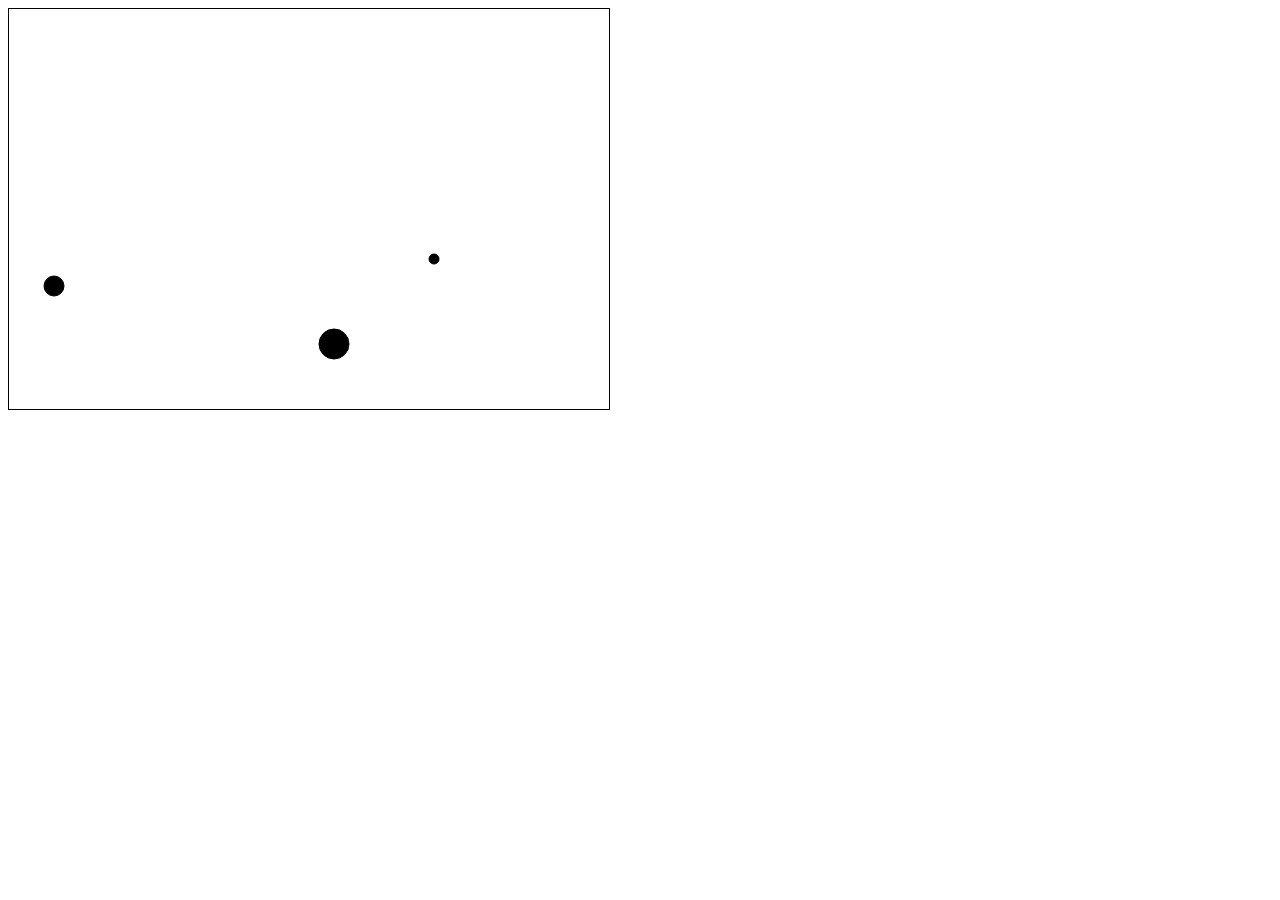
<file: Canvas/index.html>
<!DOCTYPE html>
<html lang="en">
<head>
    <meta charset="UTF-8">
    <title>Canvas</title>
    <link rel="stylesheet" href="style.css"/>
</head>
<body>
<canvas id="canvas" width="600" height="400">
    HTML5 canvas is not supported :(
</canvas>
<script src="validator.js"></script>
<script src="ball.js"></script>
<script src="bundle.js"></script>
</body>
</html>
</file>
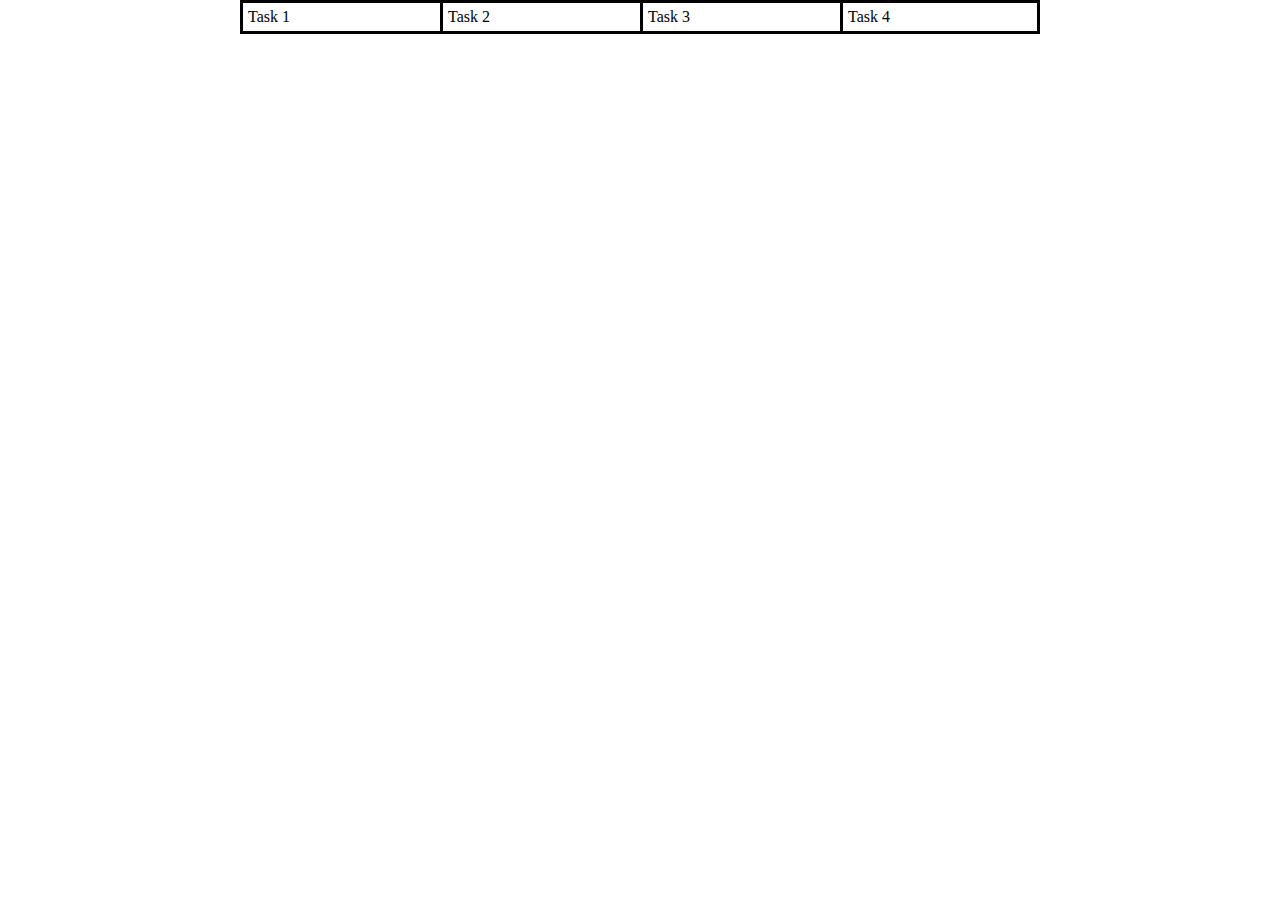
<file: DOM/index.html>
<!DOCTYPE html>
<html lang="en">
<head>
    <meta charset="UTF-8">
    <title>Documnet Object Model</title>
    <link rel="stylesheet" href="style.css"/>
</head>
<body>
<ul id="tasks">
    <li class="task">
        <span class="heading">
            Task 1
        </span>

        <div class="problem">
            <ul>
                Write a script that selects all the div nodes that are directly inside other div elements
                <li>Create a function using querySelectorAll()</li>
                <li>Create a function using getElementsByTagName()</li>
            </ul>
            <div>Inner div</div>
            <ul>
                <li>
                    <div>Div in li</div>
                </li>
            </ul>
            querySelectorAll() result:
            <pre id="task1-querySelectorAll-result"></pre>
            getElementsByTagName() result:
            <pre id="task2-getElementsByTagName-result"></pre>
        </div>
    </li>
    <li class="task">
        <span class="heading">
            Task 2
        </span>

        <div class="problem">
            Create a function that gets the value of &lt;input type="text"&gt; ands prints its value to the console.
            <input type="text" id="problem2-input-text"/>
            <button id="problem2-button">Click!</button>
            Please, open the console to see the result!
        </div>
    </li>
    <li class="task"><span class="heading">Task 3</span>

        <div class="problem">
            Create a function that gets the value of &lt;input type="color"&gt; and sets the background of the body to this value.
            <input type="color" id="input-color" value="#ffffff"/>
        </div>
    </li>
    <li class="task"><span class="heading">Task 4</span>

        <div class="problem">
            *Write a script that shims querySelector and querySelectorAll in older browsers
            <pre>
if (!document.querySelectorAll) {
  document.querySelectorAll = function (selectors) {
    var style = document.createElement('style'), elements = [], element;
    document.documentElement.firstChild.appendChild(style);
    document._qsa = [];

    style.styleSheet.cssText = selectors + '{x-qsa:expression(document._qsa && document._qsa.push(this))}';
    window.scrollBy(0, 0);
    style.parentNode.removeChild(style);

    while (document._qsa.length) {
      element = document._qsa.shift();
      element.style.removeAttribute('x-qsa');
      elements.push(element);
    }
    document._qsa = null;
    return elements;
  };
}

if (!document.querySelector) {
  document.querySelector = function (selectors) {
    var elements = document.querySelectorAll(selectors);
    return (elements.length) ? elements[0] : null;
  };
}
            </pre>
        </div>
    </li>
</ul>
<script src="query-selector-all.js"></script>
<script src="get-elements-by-tag-name.js"></script>
<script src="get-input-text.js"></script>
<script src="change-body-background-color.js"></script>
</body>
</html>
</file>
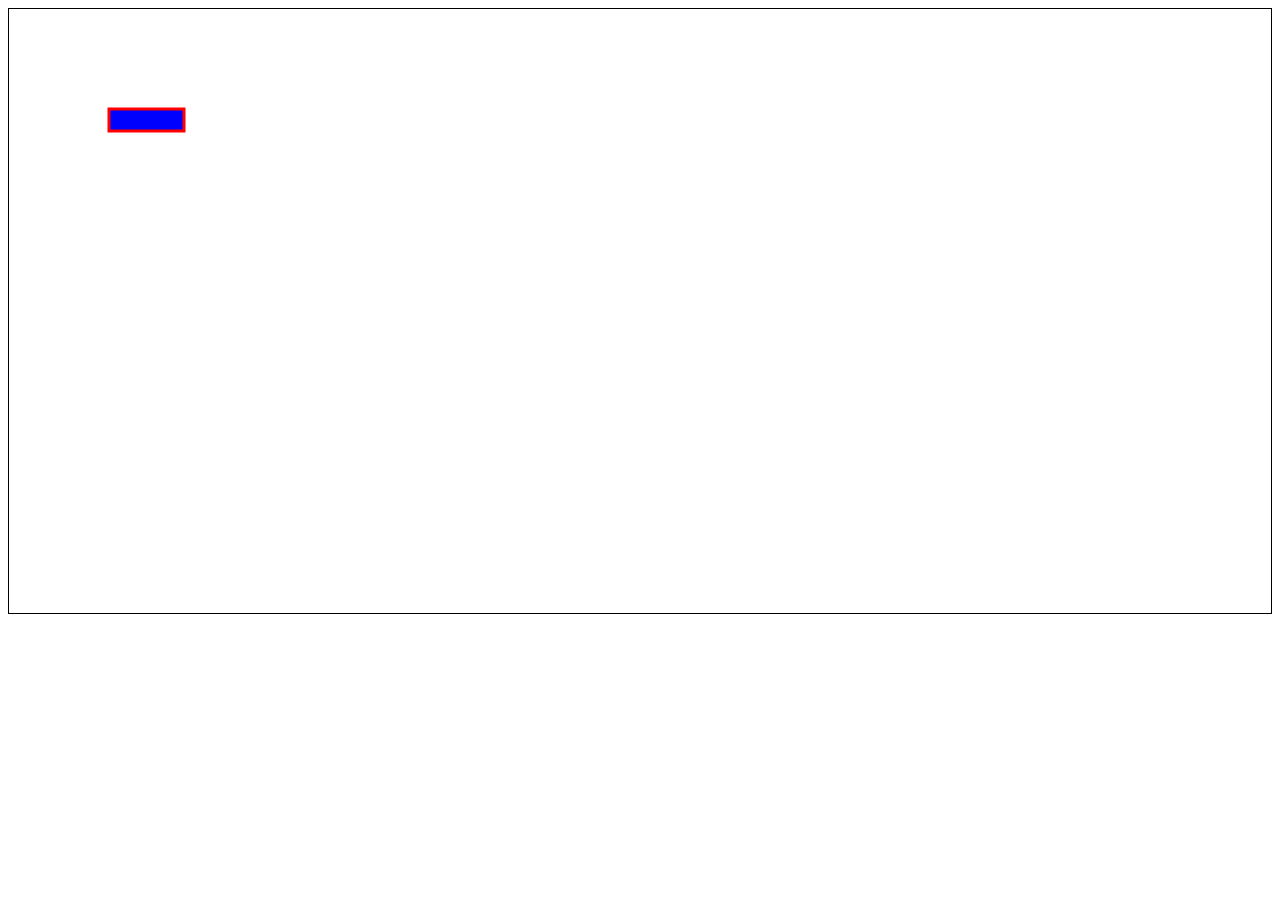
<file: KineticJS/index.html>
<!DOCTYPE html>
<html lang="en">
<head>
    <meta charset="UTF-8">
    <title>KineticJS</title>
    <link rel="stylesheet" href="style.css"/>
    <script src="kinetic-v5.1.0/kinetic-v5.1.0.min.js"></script>
</head>
<body>
<div id="canvas-container"></div>
<script src="script.js"></script>
</body>
</html>
</file>
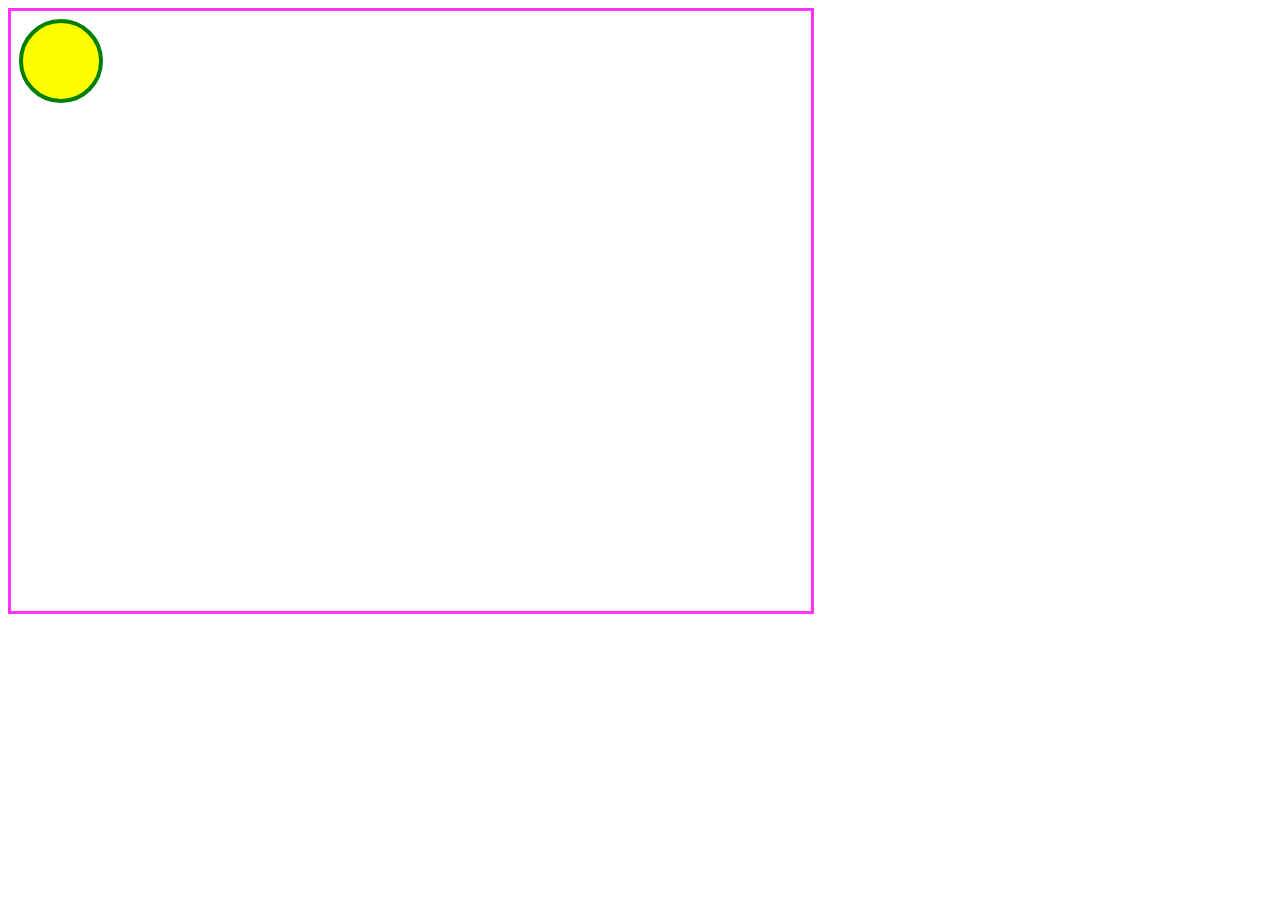
<file: SVG/index.html>
<!DOCTYPE html>
<html lang="en">
<head>
    <meta charset="UTF-8">
    <title>SVG</title>
    <link rel="stylesheet" href="style.css"/>
</head>
<body>
<svg width="800" height="600">
    <circle id="circle" cx="50" cy="50" r="40" stroke="green" stroke-width="4" fill="yellow" />
</svg>
<script>
    (function() {
        var number = 100;
        var circle = document.getElementById('circle');
        function animate() {
            number += 3;
          //  circle.setAttribute('cx', number);
          //  requestAnimationFrame(animate);
        }
        animate();
    }());
</script>
</body>
</html>
</file>
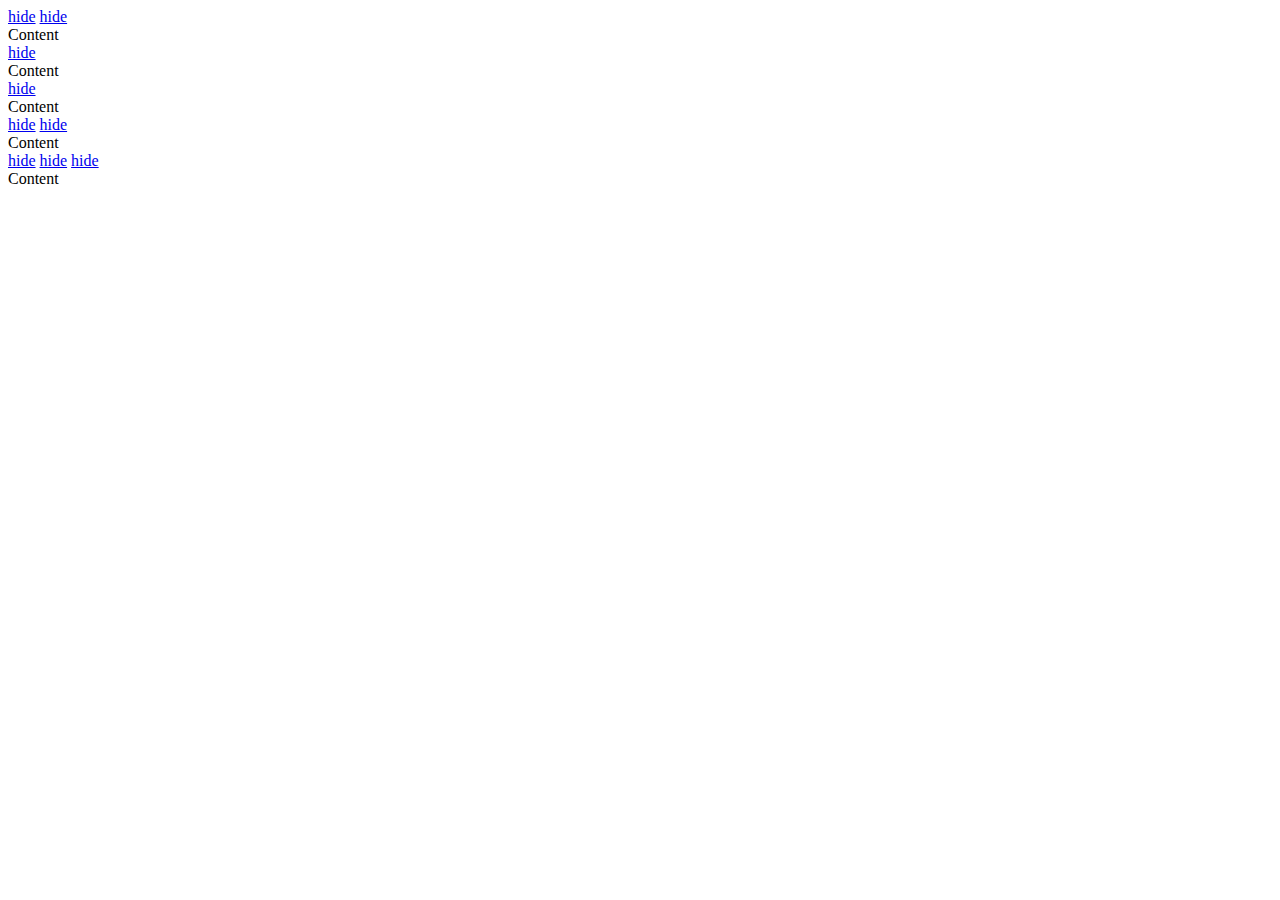
<file: EventModel/tasks/task-1.html>
<!DOCTYPE html>
<html lang="en">
<head>
    <meta charset="UTF-8">
    <title>Testing Task-1</title>
</head>
<body>
<div id="root">
    <a href="#" class="button"></a>
    <a href="#" class="button"></a>
    <br/>

    <div class="content">Content</div>
    <a href="#" class="button"></a>
    <br/>

    <div class="content">Content</div>
    <a href="#" class="button"></a>
    <br/>

    <div class="content">Content</div>
    <a href="#" class="button"></a>
    <a href="#" class="button"></a>
    <br/>

    <div class="content">Content</div>
    <a href="#" class="button"></a>
    <a href="#" class="button"></a>
    <a href="#" class="button"></a>
    <br/>

    <div class="content">Content</div>
</div>

<script src="task-1.js"></script>
<script>
    var func = solve();
    func('root');
</script>
</body>
</html>
</file>
<file: Canvas/style.css>
#canvas {
  border: 1px solid #000;
}
</file>
<file: DOM/style.css>
body,
ul,
li,
div,
span,
p {
  margin: 0;
  padding: 0;
  box-sizing: border-box;
}
#tasks {
  width: 800px;
  margin: 0 auto;
  list-style: none inside;
  position: relative;
}
#tasks .task {
  width: 25%;
  float: left;
  padding: 5px;
  border: 3px solid #000;
  border-right: 0;
}
#tasks .task:last-child {
  border-right: 3px solid #000;
}
#tasks .task .problem {
  display: none;
  position: absolute;
  left: 0;
  right: 0;
  top: 31px;
  min-height: 460px;
  border: 3px solid #000;
}
#tasks .task .problem div {
  border: 3px solid #333;
  text-align: center;
}
#tasks .task .problem > div {
  color: #0f0;
}
#tasks .task .problem ul li div {
  color: #f00;
}
#tasks .task .problem input {
  display: block;
}
#tasks .task:hover {
  background-color: #333;
}
#tasks .task:hover .heading {
  text-decoration: underline;
}
#tasks .task:hover .problem {
  display: block;
}
</file>
<file: KineticJS/style.css>
#canvas-container {
  border: 1px solid black;
}
</file>
<file: SVG/style.css>
svg {
  border: 3px solid #f3f;
}
</file>
